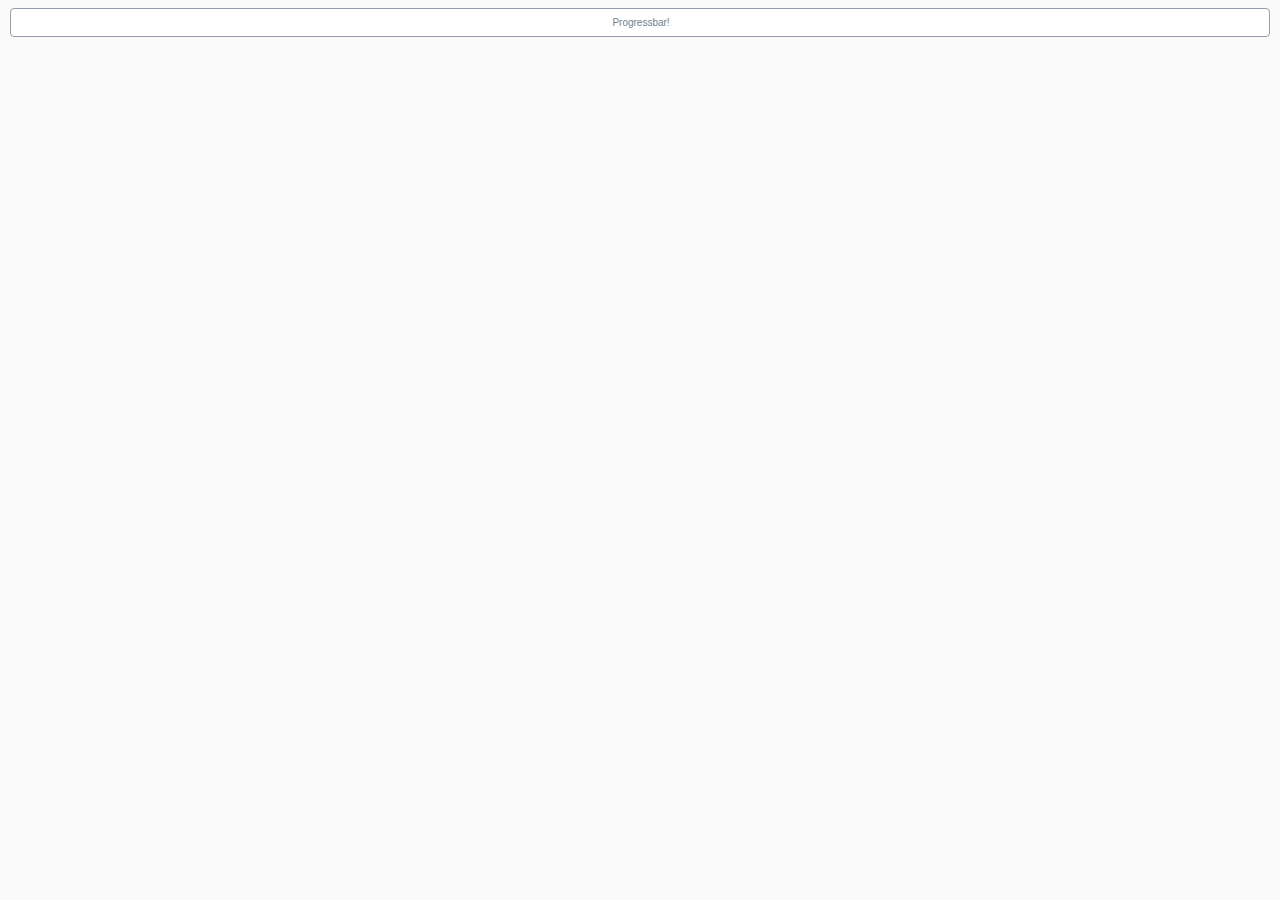
<file: pplay/src/main/resources/public/diagram-viewer/index.html>
﻿<html>
<head>
  <meta http-equiv="Content-Type" content="text/html; charset=utf-8">
  
  <link rel="stylesheet" href="style.css" type="text/css" media="screen">
  <script src="js/jstools.js" type="text/javascript" charset="utf-8"></script>
  <script src="js/raphael.js" type="text/javascript" charset="utf-8"></script>
  
  <script src="js/jquery/jquery.js" type="text/javascript" charset="utf-8"></script>
  <script src="js/jquery/jquery.progressbar.js" type="text/javascript" charset="utf-8"></script>
  <script src="js/jquery/jquery.asyncqueue.js" type="text/javascript" charset="utf-8"></script>
  
  <script src="js/Color.js" type="text/javascript" charset="utf-8"></script>
  <script src="js/Polyline.js" type="text/javascript" charset="utf-8"></script>
  <script src="js/ActivityImpl.js" type="text/javascript" charset="utf-8"></script>
  <script src="js/ActivitiRest.js" type="text/javascript" charset="utf-8"></script>
  <script src="js/LineBreakMeasurer.js" type="text/javascript" charset="utf-8"></script>
  <script src="js/ProcessDiagramGenerator.js" type="text/javascript" charset="utf-8"></script>
  <script src="js/ProcessDiagramCanvas.js" type="text/javascript" charset="utf-8"></script>
  
  <style type="text/css" media="screen">
    
  </style>
</head>
<body>
<div class="wrapper">
  <div id="pb1"></div>
  <div id="overlayBox" >
    <div id="diagramBreadCrumbs" class="diagramBreadCrumbs" onmousedown="return false" onselectstart="return false"></div>
    <div id="diagramHolder" class="diagramHolder"></div>
    <div class="diagram-info" id="diagramInfo"></div>
  </div>
</div>
<script language='javascript'>
var DiagramGenerator = {};
var pb1;
$(document).ready(function(){
  var query_string = {};
  var query = window.location.search.substring(1);
  var vars = query.split("&");
  for (var i=0;i<vars.length;i++) {
    var pair = vars[i].split("=");
    query_string[pair[0]] = pair[1];
  } 
  
  var processDefinitionId = query_string["processDefinitionId"];
  var processInstanceId = query_string["processInstanceId"];
  
  console.log("Initialize progress bar");
  
  pb1 = new $.ProgressBar({
    boundingBox: '#pb1',
    label: 'Progressbar!',
    on: {
      complete: function() {
        console.log("Progress Bar COMPLETE");
        this.set('label', 'complete!');
        if (processInstanceId) {
          ProcessDiagramGenerator.drawHighLights(processInstanceId);
        }
      },
      valueChange: function(e) {
        this.set('label', e.newVal + '%');
      }
    },
    value: 0
  });
  console.log("Progress bar inited");
  
  ProcessDiagramGenerator.options = {
    diagramBreadCrumbsId: "diagramBreadCrumbs",
    diagramHolderId: "diagramHolder",
    diagramInfoId: "diagramInfo",
    on: {
      click: function(canvas, element, contextObject){
        var mouseEvent = this;
        console.log("[CLICK] mouseEvent: %o, canvas: %o, clicked element: %o, contextObject: %o", mouseEvent, canvas, element, contextObject);

        if (contextObject.getProperty("type") == "callActivity") {
          var processDefinitonKey = contextObject.getProperty("processDefinitonKey");
          var processDefinitons = contextObject.getProperty("processDefinitons");
          var processDefiniton = processDefinitons[0];
          console.log("Load callActivity '" + processDefiniton.processDefinitionKey + "', contextObject: ", contextObject);

          // Load processDefinition
        ProcessDiagramGenerator.drawDiagram(processDefiniton.processDefinitionId);
        }
      },
      rightClick: function(canvas, element, contextObject){
        var mouseEvent = this;
        console.log("[RIGHTCLICK] mouseEvent: %o, canvas: %o, clicked element: %o, contextObject: %o", mouseEvent, canvas, element, contextObject);
      },
      over: function(canvas, element, contextObject){
        var mouseEvent = this;
        //console.log("[OVER] mouseEvent: %o, canvas: %o, clicked element: %o, contextObject: %o", mouseEvent, canvas, element, contextObject);

        // TODO: show tooltip-window with contextObject info
        ProcessDiagramGenerator.showActivityInfo(contextObject);
      },
      out: function(canvas, element, contextObject){
        var mouseEvent = this;
        //console.log("[OUT] mouseEvent: %o, canvas: %o, clicked element: %o, contextObject: %o", mouseEvent, canvas, element, contextObject);

        ProcessDiagramGenerator.hideInfo();
      }
    }
  };
  
  var baseUrl = window.document.location.protocol + "//" + window.document.location.host + "/";
  var shortenedUrl = window.document.location.href.replace(baseUrl, "");
  baseUrl = baseUrl + shortenedUrl.substring(0, shortenedUrl.indexOf("/"));
  
  ActivitiRest.options = {
    processInstanceHighLightsUrl: baseUrl + "/act/service/process-instance/{processInstanceId}/highlights?callback=?",
    processDefinitionUrl: baseUrl + "/act/service/process-definition/{processDefinitionId}/diagram-layout?callback=?",
    processDefinitionByKeyUrl: baseUrl + "/act/service/process-definition/{processDefinitionKey}/diagram-layout?callback=?",
    processInstanceUrl: baseUrl + "/act/service/process-instance/{processInstanceId}/diagram-layout?callback=?"
  };
  
  if (processDefinitionId) {
    ProcessDiagramGenerator.drawDiagram(processDefinitionId);
    
  } else {
    alert("processDefinitionId parameter is required");
  }
});


</script>
</body>
</html>
</file>
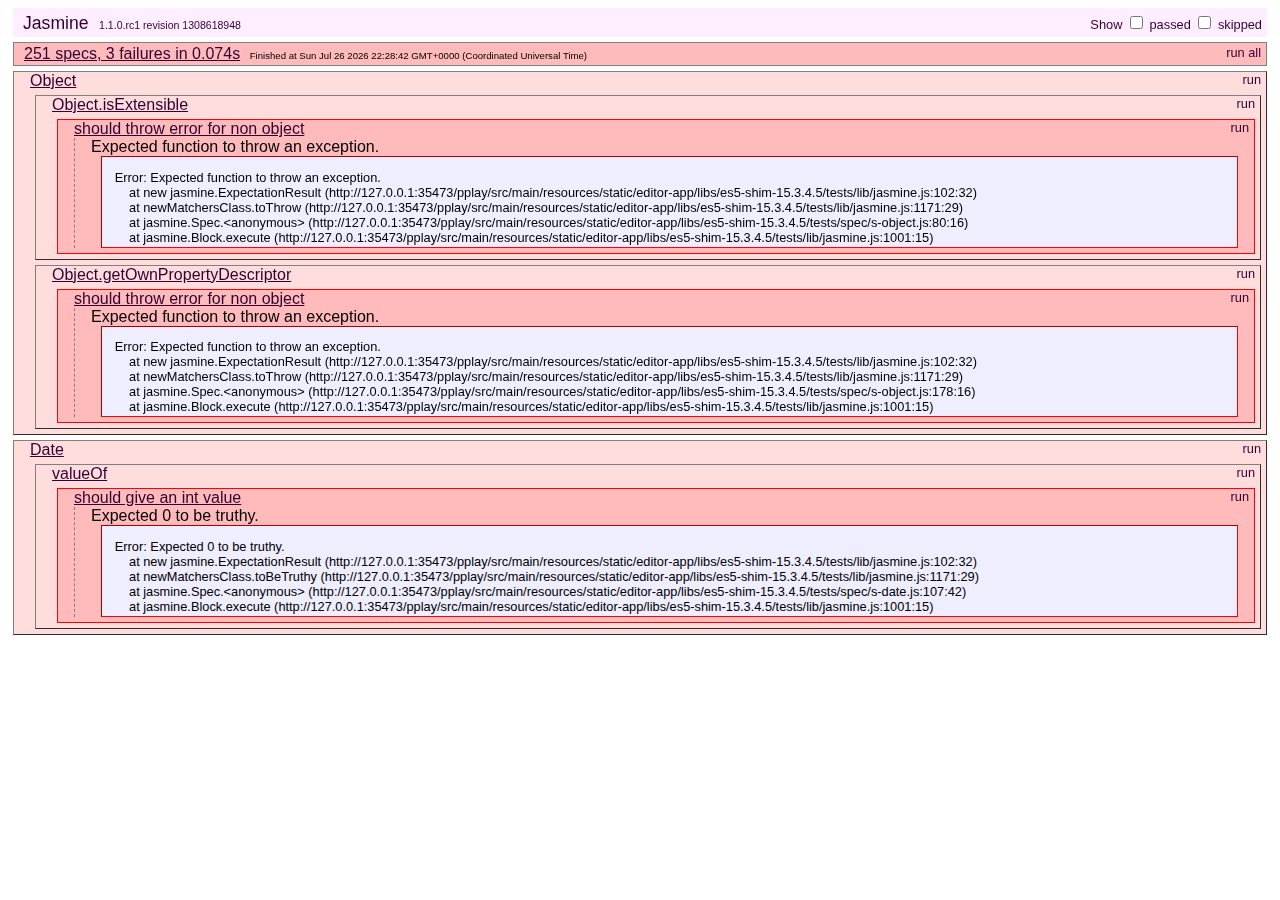
<file: pplay/src/main/resources/static/editor-app/libs/es5-shim-15.3.4.5/tests/index.html>
<!DOCTYPE HTML>
<html>
<head>
	<title>Jasmine Spec Runner</title>

	<link rel="shortcut icon" type="image/png" href="lib/jasmine_favicon.png">

	<link rel="stylesheet" type="text/css" href="lib/jasmine.css">
	<script type="text/javascript" src="lib/jasmine.js"></script>
	<script type="text/javascript" src="lib/jasmine-html.js"></script>
	<script type="text/javascript" src="lib/json2.js"></script>

	<!-- include helper files here... -->
	<script src="helpers/h.js"></script>
	<script src="helpers/h-kill.js"></script>
	<script src="helpers/h-matchers.js"></script>

	<!-- include source files here... -->
	<script src="../es5-shim.js"></script>
    <script src="../es5-sham.js"></script>

	<!-- include spec files here... -->
	<script src="spec/s-array.js"></script>
	<script src="spec/s-function.js"></script>
	<script src="spec/s-string.js"></script>
	<script src="spec/s-object.js"></script>
	<script src="spec/s-number.js"></script>
	<script src="spec/s-date.js"></script>


	<script type="text/javascript">
		(function() {
			var jasmineEnv = jasmine.getEnv();
			jasmineEnv.updateInterval = 1000;

			var trivialReporter = new jasmine.TrivialReporter();

			jasmineEnv.addReporter(trivialReporter);

			jasmineEnv.specFilter = function(spec) {
				return trivialReporter.specFilter(spec);
			};

			var currentWindowOnload = window.onload;

			window.onload = function() {
				if (currentWindowOnload) {
					currentWindowOnload();
				}
				execJasmine();
			};

			function execJasmine() {
				jasmineEnv.execute();
			}

		})();
	</script>

</head>

<body>
</body>
</html>
</file>
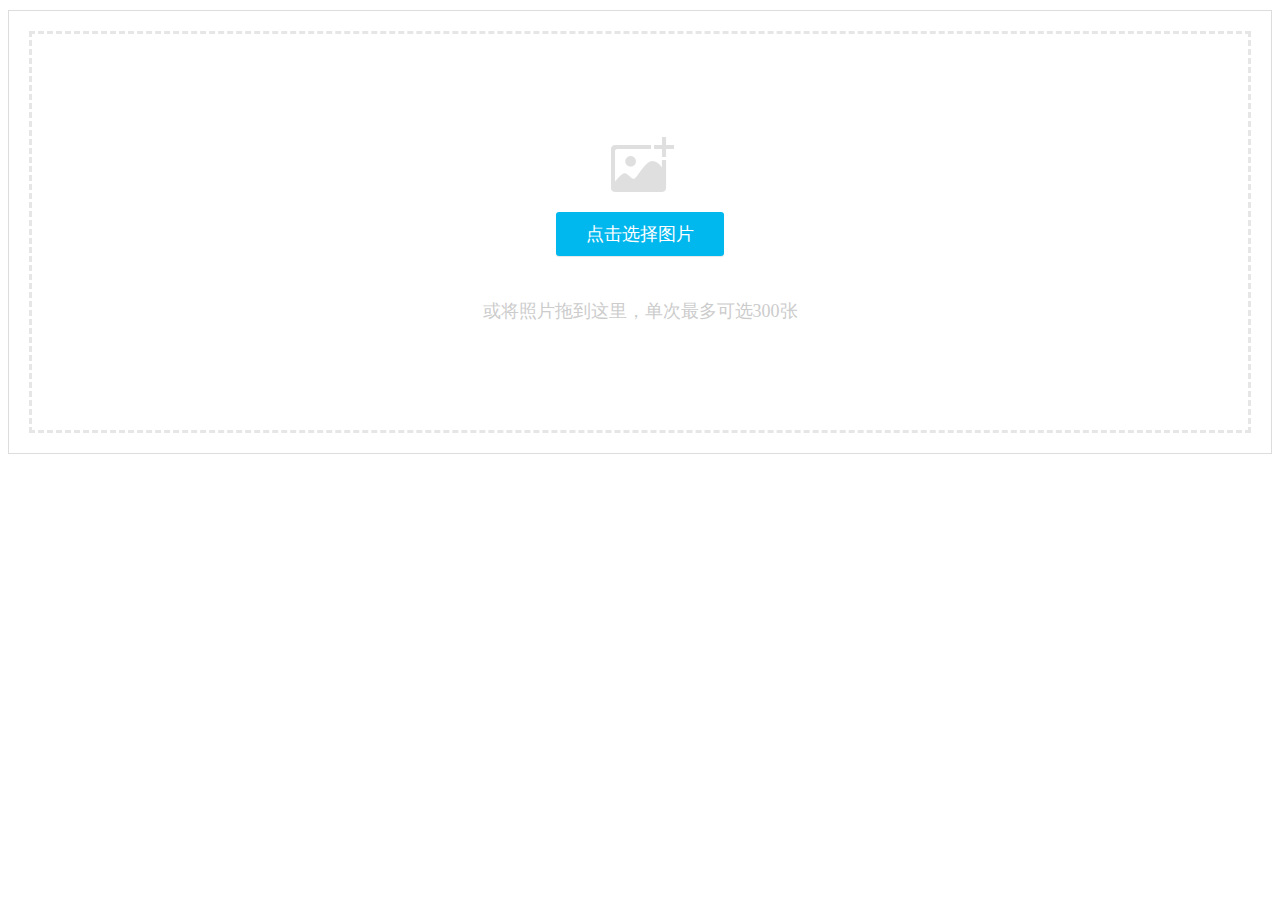
<file: pplay/src/main/resources/static/lib/webuploader/0.1.5/image-upload/index.html>
<!DOCTYPE HTML>
<html>
<head>
<meta charset="utf-8">
<title>WebUploader演示</title>
<link rel="stylesheet" type="text/css" href="../webuploader.css" />
</head>
<body>
<div class="uploader-list-container">
	<div class="queueList">
		<div id="dndArea" class="placeholder">
			<div id="filePicker-2"></div>
			<p>或将照片拖到这里，单次最多可选300张</p>
		</div>
	</div>
	<div class="statusBar" style="display:none;">
		<div class="progress"> <span class="text">0%</span> <span class="percentage"></span> </div>
		<div class="info"></div>
		<div class="btns">
			<div id="filePicker2"></div>
			<div class="uploadBtn">开始上传</div>
		</div>
	</div>
</div>
<script type="text/javascript" src="../../../jquery/1.9.1/jquery.min.js"></script> 
<script type="text/javascript" src="../webuploader.min.js"></script> 
<script type="text/javascript" src="upload.js"></script>
</body>
</html>
</file>
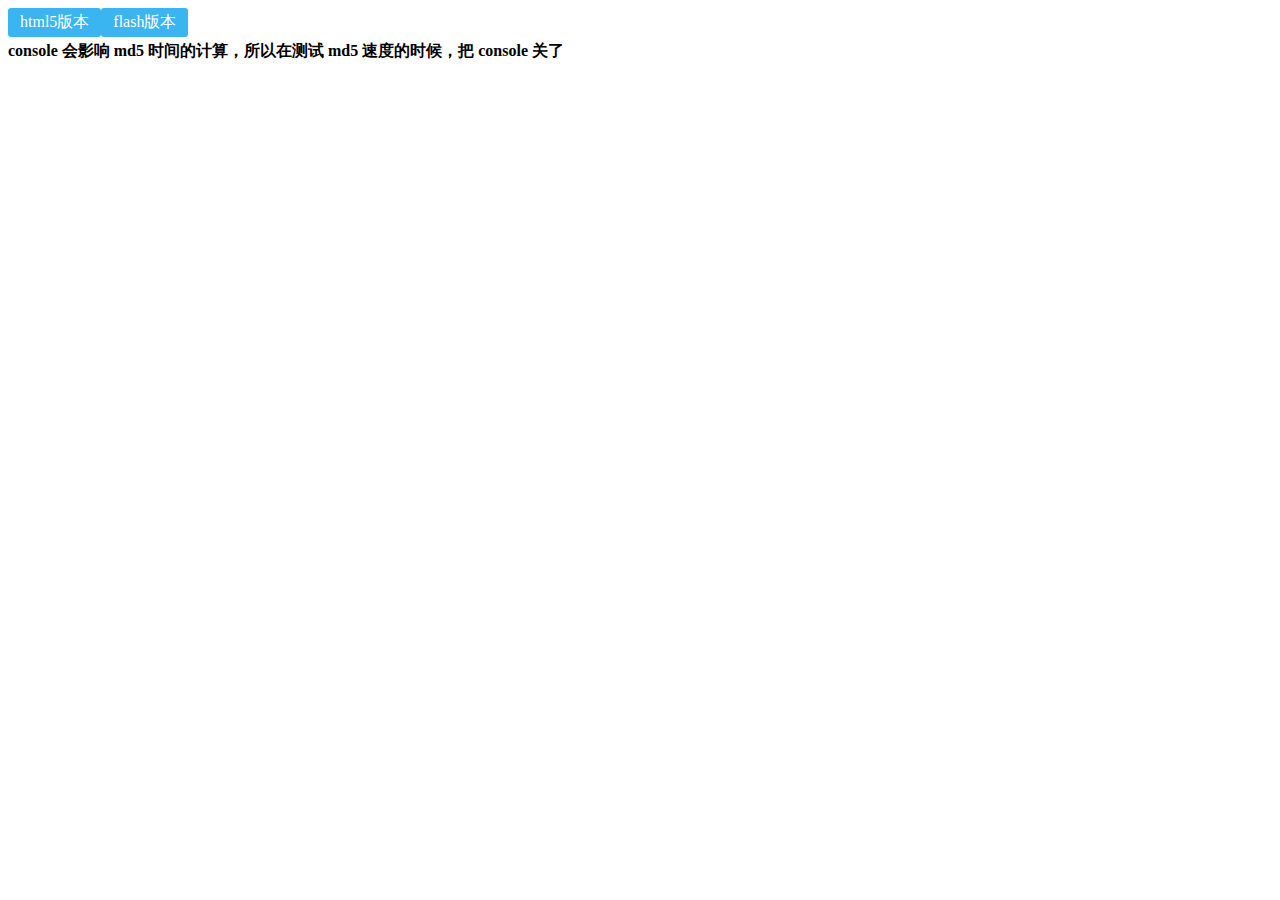
<file: pplay/src/main/resources/static/lib/webuploader/0.1.5/md5-demo/index.html>
<!DOCTYPE HTML>
<html>
<head>
<meta charset="utf-8">
<title>WebUploader演示 - 带裁剪功能</title>
<link rel="stylesheet" type="text/css" href="../webuploader.css" />
</head>
<body>
<div id="wrapper">
	<div class="uploader-container">
		<div id="filePicker">html5版本</div>
		<div id="filePicker2">flash版本</div>
	</div>
	<div id="log"> <strong>console 会影响 md5 时间的计算，所以在测试 md5 速度的时候，把 console 关了</strong> </div>
</div>
<script type="text/javascript" src="../../../jquery/1.9.1/jquery.min.js"></script> 
<script type="text/javascript" src="../webuploader.min.js"></script> 
<script type="text/javascript" src="script.js"></script>
</body>
</html>
</file>
<file: pplay/src/main/resources/public/diagram-viewer/style.css>
body {    background: #fafafa;    color: #708090;    /* font: 300 100.1% "Helvetica Neue", Helvetica, "Arial Unicode MS", Arial, sans-serif; */	font-family: Verdana, sans-serif, Arial;	font-size: 10px;}.wrapper{	height: 100%;	position: relative;	width: 100%;}/*#holder {    height: 480px;    width: 640px;	b_ackground: #F8F8FF;		-moz-border-radius: 10px;	-webkit-border-radius: 10px;	-webkit-box-shadow: 0 1px 3px #666;	background: #DDD url(./images/bg.png);	/* background: #DDD url(./images/checker-bg.png); * /	b_order:0px solid #dedede;}*/div.diagramHolder {	float:left; }div.diagram{	border:1px solid #dedede;	margin: 5px;	padding: 5px;	background: #FFF;}div.diagram.hidden{	display:none;}svg {	background: #DDD url(./images/bg.png);}div.diagram-info {	float:left;	position: relative;	padding: 5px;}/* Breadcrumbs */#diagramBreadCrumbs {	margin-left: 2px;	margin-right: 2px;	margin-top: 10px;}#diagramBreadCrumbs ul {	list-style: none;		background-color: white;	border: 1px solid #DEDEDE;	border-color: #C0C2C5;	margin: 0;		margin-bottom: 10px;	margin-left: 0;		-webkit-padding-start: 0px;	-moz-border-radius: 4px;	-webkit-border-radius: 4px;	border-radius: 4px;}#diagramBreadCrumbs li {	/*text-decoration: underline;*/	display: inline-block;	vertical-align: middle;	padding-left: .75em;	padding-right: 0;	cursor: pointer;}#diagramBreadCrumbs li.selected {	color: #9370DB;	color: #4876FF;	color: #4F94CD;	font-weight: bold;}#diagramBreadCrumbs li span {	background: url(images/breadcrumbs.png) no-repeat 100% 50%;	display: block;	padding: .5em 15px .5em 0;}/* Progress bar */.ui-progressbar { 	height: 25px;	/*height:2em; text-align: left; overflow: hidden; */	background: white;	border: 1px solid #949DAD;	margin: 2px;	overflow: hidden;	padding: 1px;	position: relative;	-moz-border-radius: 4px;	-webkit-border-radius: 4px;	border-radius: 4px;}.ui-progressbar .ui-progressbar-value {	m_argin: -1px;	height:100%;	background: #D4E4FF;		-moz-border-radius: 4px;	-webkit-border-radius: 4px;	border-radius: 4px;}.ui-widget-header a { color: #222222/*{fcHeader}*/; }.ui-progressbar .ui-progressbar-label{	position: absolute;	margin-top: 7px;	border:0px solid red;	width: 100%;	text-align: center;}
</file>
<file: pplay/src/main/resources/static/editor-app/libs/es5-shim-15.3.4.5/tests/lib/jasmine.css>
body {
  font-family: "Helvetica Neue Light", "Lucida Grande", "Calibri", "Arial", sans-serif;
}


.jasmine_reporter a:visited, .jasmine_reporter a {
  color: #303; 
}

.jasmine_reporter a:hover, .jasmine_reporter a:active {
  color: blue; 
}

.run_spec {
  float:right;
  padding-right: 5px;
  font-size: .8em;
  text-decoration: none;
}

.jasmine_reporter {
  margin: 0 5px;
}

.banner {
  color: #303;
  background-color: #fef;
  padding: 5px;
}

.logo {
  float: left;
  font-size: 1.1em;
  padding-left: 5px;
}

.logo .version {
  font-size: .6em;
  padding-left: 1em;
}

.runner.running {
  background-color: yellow;
}


.options {
  text-align: right;
  font-size: .8em;
}




.suite {
  border: 1px outset gray;
  margin: 5px 0;
  padding-left: 1em;
}

.suite .suite {
  margin: 5px; 
}

.suite.passed {
  background-color: #dfd;
}

.suite.failed {
  background-color: #fdd;
}

.spec {
  margin: 5px;
  padding-left: 1em;
  clear: both;
}

.spec.failed, .spec.passed, .spec.skipped {
  padding-bottom: 5px;
  border: 1px solid gray;
}

.spec.failed {
  background-color: #fbb;
  border-color: red;
}

.spec.passed {
  background-color: #bfb;
  border-color: green;
}

.spec.skipped {
  background-color: #bbb;
}

.messages {
  border-left: 1px dashed gray;
  padding-left: 1em;
  padding-right: 1em;
}

.passed {
  background-color: #cfc;
  display: none;
}

.failed {
  background-color: #fbb;
}

.skipped {
  color: #777;
  background-color: #eee;
  display: none;
}


/*.resultMessage {*/
  /*white-space: pre;*/
/*}*/

.resultMessage span.result {
  display: block;
  line-height: 2em;
  color: black;
}

.resultMessage .mismatch {
  color: black;
}

.stackTrace {
  white-space: pre;
  font-size: .8em;
  margin-left: 10px;
  max-height: 5em;
  overflow: auto;
  border: 1px inset red;
  padding: 1em;
  background: #eef;
}

.finished-at {
  padding-left: 1em;
  font-size: .6em;
}

.show-passed .passed,
.show-skipped .skipped {
  display: block;
}


#jasmine_content {
  position:fixed;
  right: 100%;
}

.runner {
  border: 1px solid gray;
  display: block;
  margin: 5px 0;
  padding: 2px 0 2px 10px;
}
</file>
<file: pplay/src/main/resources/static/lib/webuploader/0.1.5/webuploader.css>
.webuploader-container{position: relative; display:inline-block; vertical-align:top}
.webuploader-element-invisible{position: absolute !important;clip: rect(1px 1px 1px 1px);/* IE6, IE7*/clip: rect(1px,1px,1px,1px)}
.webuploader-pick{position: relative;display: inline-block;cursor: pointer;background:#3bb4f2;padding:4px 12px;color: #fff;text-align: center;border-radius: 3px;overflow: hidden}
.webuploader-pick-hover{background: #00a2d4}
.webuploader-pick-disable{opacity: 0.6;pointer-events:none}
.uploader-list{width: 100%;overflow: hidden}
.btn-uploadstar{vertical-align:top}
.file-item{float: left;position: relative;margin: 0 20px 20px 0;padding: 4px}
.file-item .error{position: absolute;top: 4px;left: 4px;right: 4px;background: red;color: white;text-align: center;height: 20px;font-size: 14px;line-height: 23px}
.file-item .info{position: absolute;left: 4px;bottom: 4px;right: 4px;height: 20px;line-height: 20px;text-indent: 5px;background: rgba(0, 0, 0, 0.6);color: white;overflow: hidden;white-space: nowrap;text-overflow : ellipsis;font-size: 12px;z-index: 10}
.upload-state-done:after{content:"\f00c";font-family: FontAwesome;font-style: normal;font-weight: normal;line-height: 1;-webkit-font-smoothing: antialiased;-moz-osx-font-smoothing: grayscale;font-size: 32px;position: absolute;bottom: 0;right: 4px;color: #4cae4c;z-index: 99}
.cropper-container{position: relative; overflow: hidden; -webkit-user-select: none; -moz-user-select: none; -ms-user-select: none; user-select: none; background-color: #fff; -webkit-tap-highlight-color: transparent; -webkit-touch-callout: none;}
.cropper-container .cropper-modal{position: absolute; top: 0; right: 0; bottom: 0; left: 0; background: #000; filter: alpha(opacity=50); opacity: .5;}
.cropper-container .cropper-dragger{position: absolute; top: 10%; left: 10%; width: 80%; height: 80%;}
.cropper-container .cropper-preview{display: block; width: 100%; height: 100%; -webkit-box-sizing: border-box; -moz-box-sizing: border-box; box-sizing: border-box; overflow: hidden; border-color: #69f; border-color: rgba(51, 102, 255, .75); border-style: solid; border-width: 1px;}
.cropper-container .cropper-dashed{position: absolute; display: block; filter: alpha(opacity=50); border: 0 dashed #fff; opacity: .5;}
.cropper-container .dashed-h{top: 33.3%; left: 0; width: 100%; height: 33.3%; border-top-width: 1px; border-bottom-width: 1px;}
.cropper-container .dashed-v{top: 0; left: 33.3%; width: 33.3%; height: 100%; border-right-width: 1px; border-left-width: 1px;}
.cropper-container .cropper-face,
.cropper-container .cropper-line,
.cropper-container .cropper-point{position: absolute; display: block; width: 100%; height: 100%; filter: alpha(opacity=10); opacity: .1;}
.cropper-container .cropper-face{top: 0; left: 0; cursor: move; background-color: #fff;}
.cropper-container .cropper-line{background-color: #69f;}
.cropper-container .line-e{top: 0; right: -2px; width: 5px; cursor: e-resize;}
.cropper-container .line-n{top: -2px; left: 0; height: 5px; cursor: n-resize;}
.cropper-container .line-w{top: 0; left: -2px; width: 5px; cursor: w-resize;}
.cropper-container .line-s{bottom: -2px; left: 0; height: 5px; cursor: s-resize;}
.cropper-container .cropper-point{width: 5px; height: 5px; background-color: #69f; filter: alpha(opacity=75); opacity: .75;}
.cropper-container .point-e{top: 49%; right: -2px; cursor: e-resize;}
.cropper-container .point-n{top: -2px; left: 49%; cursor: n-resize;}
.cropper-container .point-w{top: 49%; left: -2px; cursor: w-resize;}
.cropper-container .point-s{bottom: -2px; left: 49%; cursor: s-resize;}
.cropper-container .point-ne{top: -2px; right: -2px; cursor: ne-resize;}
.cropper-container .point-nw{top: -2px; left: -2px; cursor: nw-resize;}
.cropper-container .point-sw{bottom: -2px; left: -2px; cursor: sw-resize;}
.cropper-container .point-se{right: -2px; bottom: -2px; width: 20px; height: 20px; cursor: se-resize; filter: alpha(opacity=100); opacity: 1;}
.cropper-container .point-se:before{position: absolute; right: -50%; bottom: -50%; display: block; width: 200%; height: 200%; content: " "; background-color: #69f; filter: alpha(opacity=0); opacity: 0;}
@media (min-width: 768px){.cropper-container .point-se{width: 15px; height: 15px;}}
@media (min-width: 992px){.cropper-container .point-se{width: 10px; height: 10px;}}
@media (min-width: 1200px){.cropper-container .point-se{width: 5px; height: 5px; filter: alpha(opacity=75); opacity: .75;}}
.cropper-hidden{display: none !important;}
.img-preview{width: 160px; height: 90px; margin-top: 1em; border: 1px solid #ccc;}


.uploader-list-container{color: #838383; font-size: 12px; margin-top: 10px; background-color: #FFF; border:solid 1px #ddd}
.uploader-list-container .queueList{margin: 20px;}
.element-invisible{position: absolute !important; clip: rect(1px 1px 1px 1px); /* IE6, IE7 */ clip: rect(1px,1px,1px,1px);}
.uploader-list-container .placeholder{border: 3px dashed #e6e6e6; min-height: 238px; padding-top: 158px; text-align: center; background: url(images/image.png) center 93px no-repeat; color: #cccccc; font-size: 18px; position: relative;}
.uploader-list-container .placeholder .webuploader-pick{font-size: 18px; background: #00b7ee; border-radius: 3px; line-height: 44px; padding: 0 30px; color: #fff; display: inline-block; margin: 20px auto; cursor: pointer; box-shadow: 0 1px 1px rgba(0, 0, 0, 0.1);}
.uploader-list-container .placeholder .webuploader-pick-hover{background: #00a2d4;}
.uploader-list-container .placeholder .flashTip{color: #666666; font-size: 12px; position: absolute; width: 100%; text-align: center; bottom: 20px;}
.uploader-list-container .placeholder .flashTip a{color: #0785d1; text-decoration: none;}
.uploader-list-container .placeholder .flashTip a:hover{text-decoration: underline;}
.uploader-list-container .placeholder.webuploader-dnd-over{border-color: #999999;}
.uploader-list-container .placeholder.webuploader-dnd-over.webuploader-dnd-denied{border-color: red;}
.uploader-list-container .filelist{list-style: none; margin: 0; padding: 0;}
.uploader-list-container .filelist:after{content: ''; display: block; width: 0; height: 0; overflow: hidden; clear: both;}
.uploader-list-container .filelist li{width: 110px; height: 110px; background: url(images/bg.png) no-repeat; text-align: center; margin: 0 8px 20px 0; position: relative; display: inline; float: left; overflow: hidden; font-size: 12px;}
.uploader-list-container .filelist li p.log{position: relative; top: -45px;}
.uploader-list-container .filelist li p.title{position: absolute; top: 0; left: 0; width: 100%; overflow: hidden; white-space: nowrap; text-overflow : ellipsis; top: 5px; text-indent: 5px; text-align: left;}
.uploader-list-container .filelist li p.progress{position: absolute; width: 100%; bottom: 0; left: 0; height: 8px; overflow: hidden; z-index: 50;}
.uploader-list-container .filelist li p.progress span{display: none; overflow: hidden; width: 0; height: 100%; background: #1483d8 url(images/progress.png) repeat-x; -webit-transition: width 200ms linear; -moz-transition: width 200ms linear; -o-transition: width 200ms linear; -ms-transition: width 200ms linear; transition: width 200ms linear; -webkit-animation: progressmove 2s linear infinite; -moz-animation: progressmove 2s linear infinite; -o-animation: progressmove 2s linear infinite; -ms-animation: progressmove 2s linear infinite; animation: progressmove 2s linear infinite; -webkit-transform: translateZ(0);}
@-webkit-keyframes progressmove{0%{background-position: 0 0;} 100%{background-position: 17px 0;}}
@-moz-keyframes progressmove{0%{background-position: 0 0;} 100%{background-position: 17px 0;}}
@keyframes progressmove{0%{background-position: 0 0;} 100%{background-position: 17px 0;}}
.uploader-list-container .filelist li p.imgWrap{position: relative; z-index: 2; line-height: 110px; vertical-align: middle; overflow: hidden; width: 110px; height: 110px; -webkit-transform-origin: 50% 50%; -moz-transform-origin: 50% 50%; -o-transform-origin: 50% 50%; -ms-transform-origin: 50% 50%; transform-origin: 50% 50%; -webit-transition: 200ms ease-out; -moz-transition: 200ms ease-out; -o-transition: 200ms ease-out; -ms-transition: 200ms ease-out; transition: 200ms ease-out;}
.uploader-list-container .filelist li img{width: 100%;}
.uploader-list-container .filelist li p.error{background: #f43838; color: #fff; position: absolute; bottom: 0; left: 0; height: 28px; line-height: 28px; width: 100%; z-index: 100;}
.uploader-list-container .filelist li .success{display: block; position: absolute; left: 0; bottom: 0; height: 40px; width: 100%; z-index: 200; background: url(images/success.png) no-repeat right bottom;}
.uploader-list-container .filelist div.file-panel{position: absolute; height: 0; filter: progid:DXImageTransform.Microsoft.gradient(GradientType=0,startColorstr='#80000000', endColorstr='#80000000')\0; background: rgba( 0, 0, 0, 0.5 ); width: 100%; top: 0; left: 0; overflow: hidden; z-index: 300;}
.uploader-list-container .filelist div.file-panel span{width: 24px; height: 24px; display: inline; float: right; text-indent: -9999px; overflow: hidden; background: url(images/icons.png) no-repeat; margin: 5px 1px 1px; cursor: pointer;}
.uploader-list-container .filelist div.file-panel span.rotateLeft{background-position: 0 -24px;}
.uploader-list-container .filelist div.file-panel span.rotateLeft:hover{background-position: 0 0;}
.uploader-list-container .filelist div.file-panel span.rotateRight{background-position: -24px -24px;}
.uploader-list-container .filelist div.file-panel span.rotateRight:hover{background-position: -24px 0;}
.uploader-list-container .filelist div.file-panel span.cancel{background-position: -48px -24px;}
.uploader-list-container .filelist div.file-panel span.cancel:hover{background-position: -48px 0;}
.uploader-list-container .statusBar{height: 63px; border-top: 1px solid #dadada; padding: 0 20px; line-height: 63px; vertical-align: middle; position: relative;}
.uploader-list-container .statusBar .progress{border: 1px solid #1483d8; width: 198px; background: #fff; height: 18px; position: relative; display: inline-block; text-align: center; line-height: 20px; color: #6dbfff; position: relative; margin-right: 10px;}
.uploader-list-container .statusBar .progress span.percentage{width: 0; height: 100%; left: 0; top: 0; background: #1483d8; position: absolute;}
.uploader-list-container .statusBar .progress span.text{position: relative; z-index: 10;}
.uploader-list-container .statusBar .info{display: inline-block; font-size: 14px; color: #666666;}
.uploader-list-container .statusBar .btns{position: absolute; top: 10px; right: 20px; line-height: 40px;}
#filePicker{display: inline-block; float: left;}
.uploader-list-container .statusBar .btns .webuploader-pick,
.uploader-list-container .statusBar .btns .uploadBtn,
.uploader-list-container .statusBar .btns .uploadBtn.state-uploading,
.uploader-list-container .statusBar .btns .uploadBtn.state-paused{background: #ffffff; border: 1px solid #cfcfcf; color: #565656; padding: 0 18px; display: inline-block; border-radius: 3px; margin-left: 10px; cursor: pointer; font-size: 14px; float: left;}
.uploader-list-container .statusBar .btns .webuploader-pick-hover,
.uploader-list-container .statusBar .btns .uploadBtn:hover,
.uploader-list-container .statusBar .btns .uploadBtn.state-uploading:hover,
.uploader-list-container .statusBar .btns .uploadBtn.state-paused:hover{background: #f0f0f0;}
.uploader-list-container .statusBar .btns .uploadBtn{background: #00b7ee; color: #fff; border-color: transparent;}
.uploader-list-container .statusBar .btns .uploadBtn:hover{background: #00a2d4;}
.uploader-list-container .statusBar .btns .uploadBtn.disabled{pointer-events: none; opacity: 0.6;}
</file>
